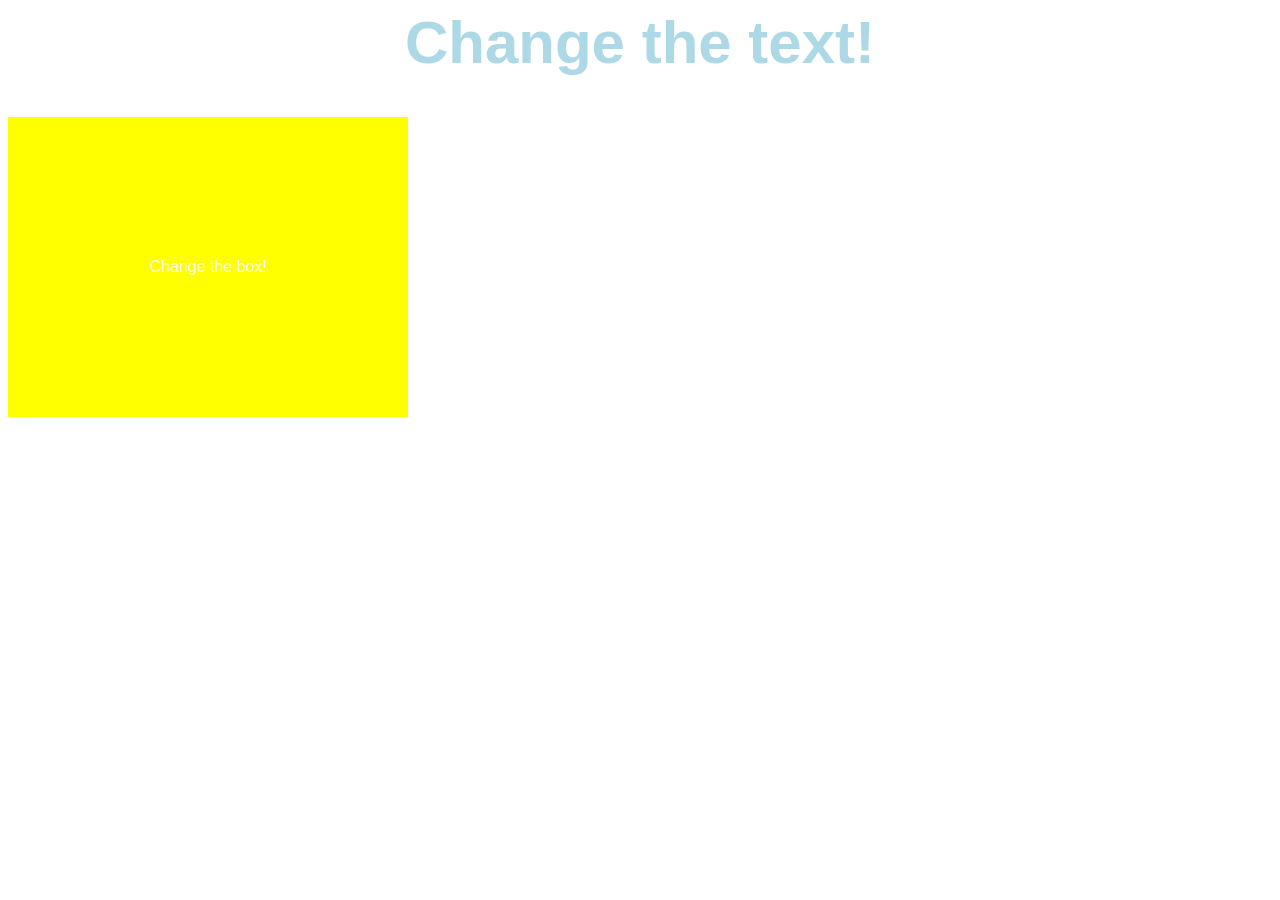
<file: JS Basics 11 ex4/index.html>
<html>
  <head>
    <meta charset="UTF-8">
    <link rel="stylesheet" type="text/css" href="styles.css">
  </head>
  <body>
  <h1 class="title">Change the text!</h1>
  <div class="box">Change the box!</div>
  <script src="script.js"></script>
  </body>
</html>
</file>
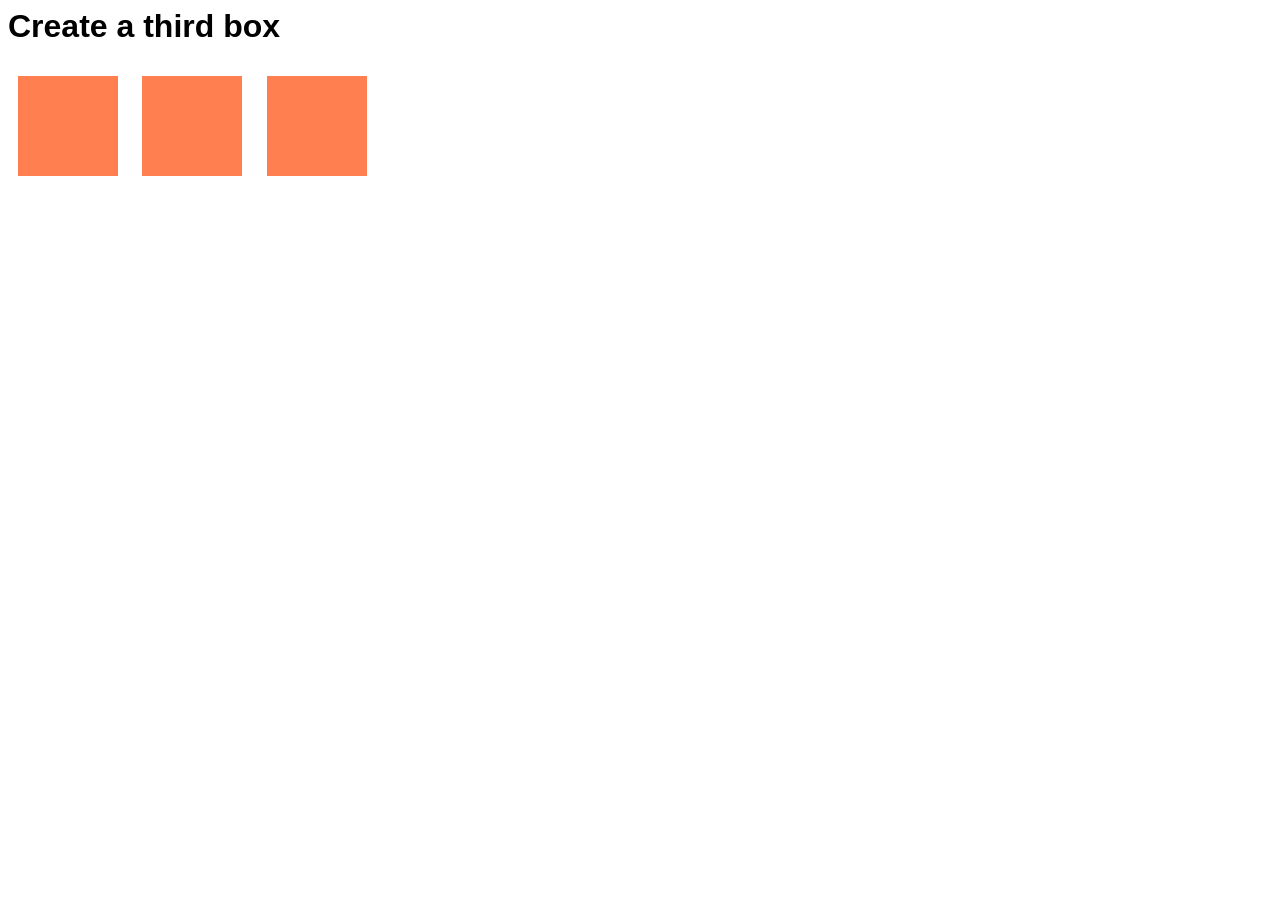
<file: JS Basics 11 ex5/index.html>
<html>
  <head>
    <meta charset="UTF-8">
    
    <link rel="stylesheet" type="text/css" href="styles.css">
  </head>
  <body>
  <div class="container-boxes">
  <h1>Create a third box</h1>
  <div class="box"></div>
  <div class="box"></div>
  <script src="script.js"></script>
</div>
  </body>
</html>
</file>
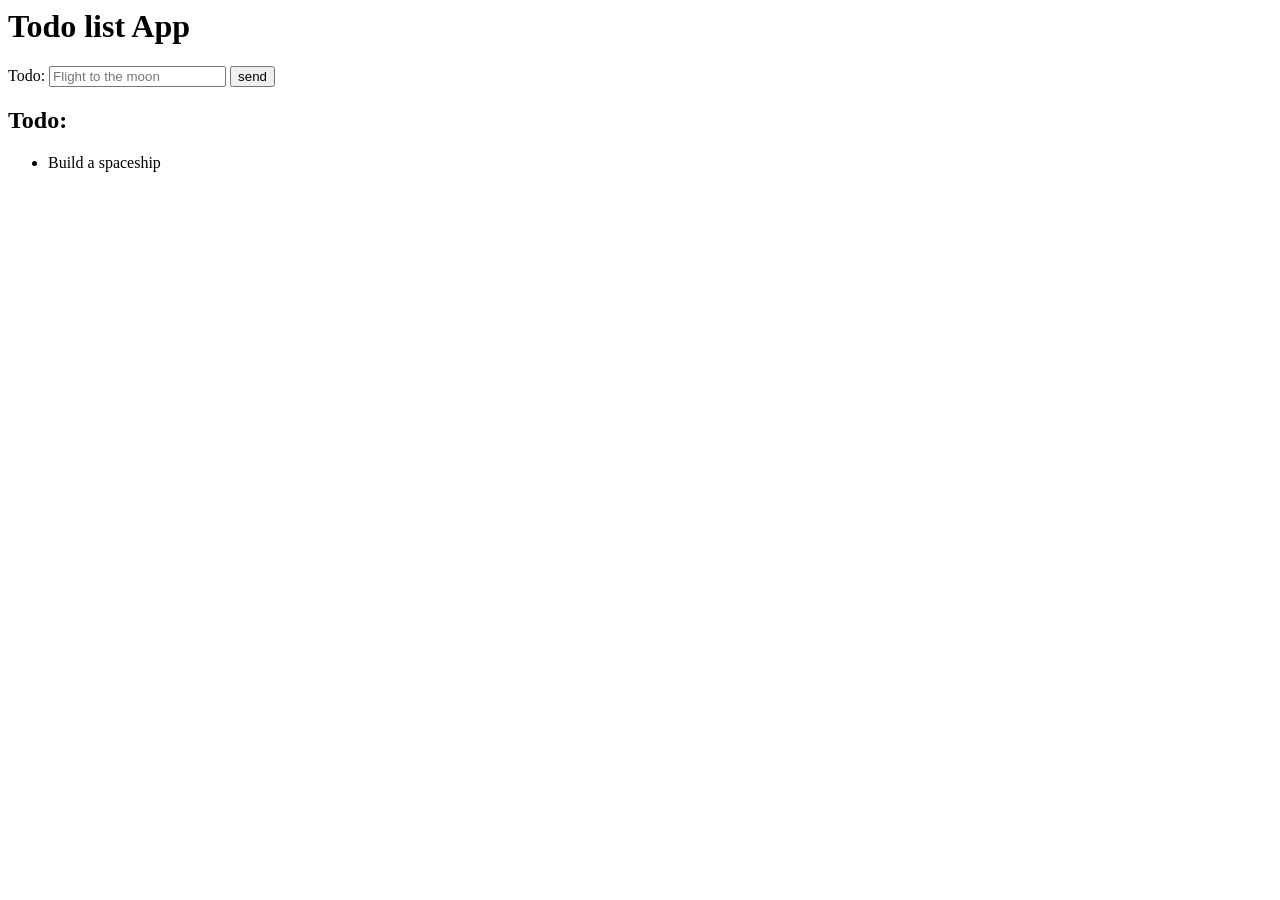
<file: JS Basics 12 ex2/index.html>
<html>
  <head>
    <meta charset="UTF-8" />
  </head>
  <body>
    <h1>Todo list App</h1>
    <form id="form">
      <label for="todo">Todo:</label>
      <input
        type="text"
        name="todo"
        placeholder="Flight to the moon"
        id="todoInput"
        value=""
      />

      <input type="submit" value="send" />
    </form>
    <h2>Todo:</h2>
    <ul id="todolist">
      <li>Build a spaceship</li>
    </ul>
    <script src="script.js"></script>
  </body>
</html>
</file>
<file: JS Basics 11 ex4/styles.css>
body {
  font-family: sans-serif;
}

.box {
  text-align: center;
  display: flex;
  align-items: center;
  justify-content: center;
  width: 100px;
  height: 100px;
  background-color: peru;
  color: white;
}
</file>
<file: JS Basics 11 ex5/styles.css>
body {
  font-family: sans-serif;
}
.container-box {
  display: flex;
}
.box {
  display: inline-block;
  height: 100px;
  width: 100px;
  margin: 10px;
  background-color: coral;
}
</file>
